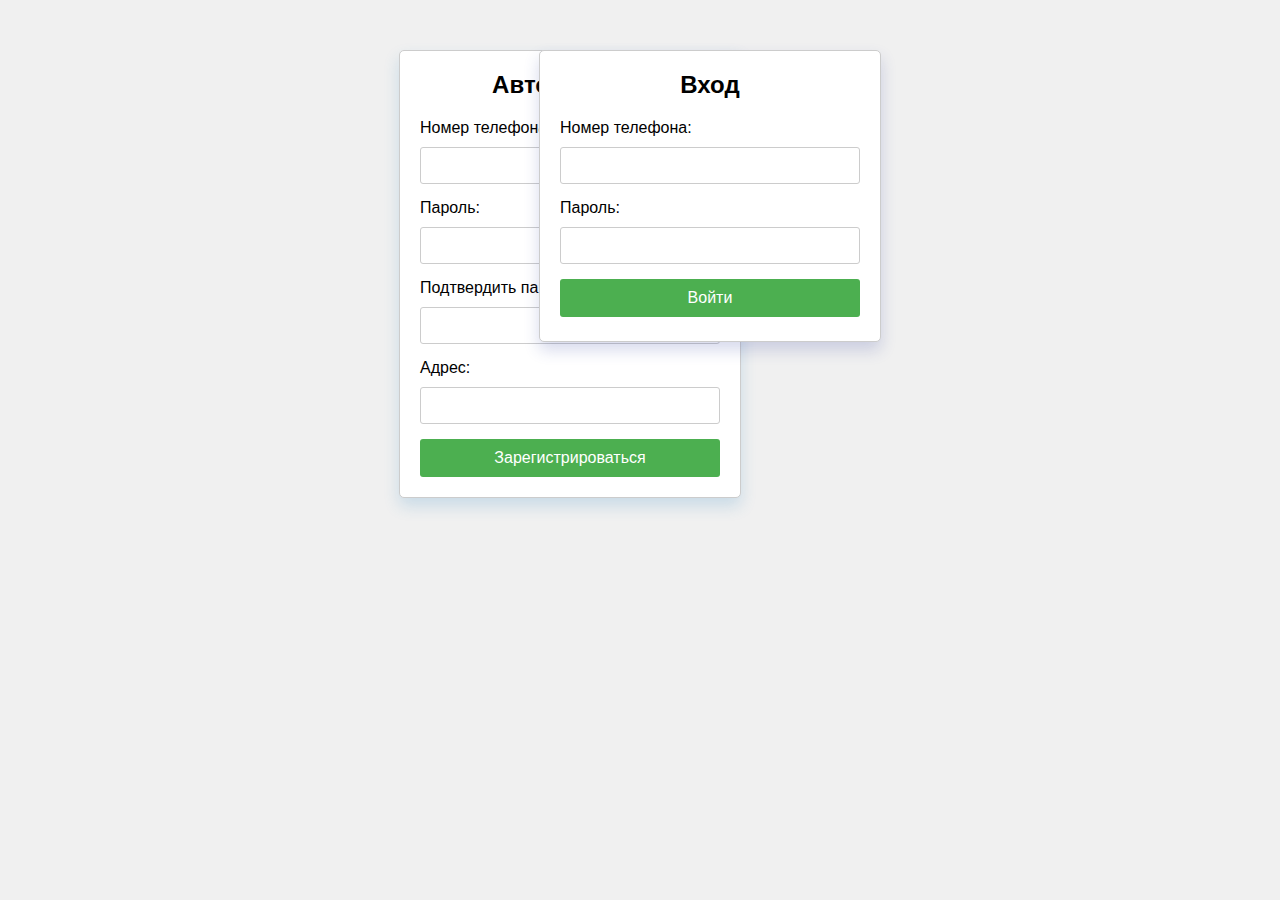
<file: index.html>
<!DOCTYPE html>
<html lang="en">
<head>
    <meta charset="UTF-8">
    <meta name="viewport" content="width=device-width, initial-scale=1.0">
    <title>Авторизация</title>
    <style>
        body {
            font-family: Arial, sans-serif;
            background-color: #f0f0f0;
            margin: 0;
            padding: 0;
        }
        .container {
            display: flex;
            justify-content: space-around;
            margin-top: 50px;
        }
        .form-container {
            width: 300px;
            background-color: #fff;
            padding: 20px;
            border: 1px solid #ccc;
            border-radius: 5px;
            box-shadow: 0 8px 16px rgba(0,0,0,0.1); /* Небольшая тень */
        }
        .form-container h2 {
            text-align: center;
            margin-top: 0;
        }
        .form-container form {
            display: flex;
            flex-direction: column;
        }
        .form-container form label {
            margin-bottom: 10px;
        }
        .form-container form input[type="text"],
        .form-container form input[type="password"] {
            padding: 10px;
            margin-bottom: 15px;
            border: 1px solid #ccc;
            border-radius: 3px;
        }
        .form-container form input[type="submit"] {
            background-color: #4CAF50;
            color: white;
            border: none;
            padding: 10px 20px;
            border-radius: 3px;
            cursor: pointer;
            font-size: 16px;
        }
        .form-container form input[type="submit"]:hover {
            background-color: #45a049;
        }
        .auth-form {
            box-shadow: 0 8px 16px rgba(46, 134, 193, 0.2);
            margin-right: -500px;
        }

        .login-form {
            box-shadow: 0 8px 16px rgba(48, 63, 159, 0.2);
            height: 250px;
            margin-left: -500px;

        }
    </style>
</head>
<body>

<div class="container">
    <div class="form-container auth-form">
        <h2>Авторизация</h2>
        <form action="process.php" method="post">
            <label for="phone">Номер телефона:</label>
            <input type="text" id="phone" name="phone" required>
            <label for="password">Пароль:</label>
            <input type="password" id="password" name="password" required>
            <label for="confirm_password">Подтвердить пароль:</label>
            <input type="password" id="confirm_password" name="confirm_password" required>
            <label for="address">Адрес:</label>
            <input type="text" id="address" name="address" required>
            <input type="submit" value="Зарегистрироваться">
        </form>
    </div>
    <div class="form-container login-form">
        <h2>Вход</h2>
        <form action="vhod.php" method="post">
            <label for="login_phone">Номер телефона:</label>
            <input type="text" id="login_phone" name="login_phone" required>
            <label for="login_password">Пароль:</label>
            <input type="password" id="login_password" name="login_password" required>
            <input type="submit" value="Войти">
        </form>
    </div>
</div>

</body>
</html>
</file>
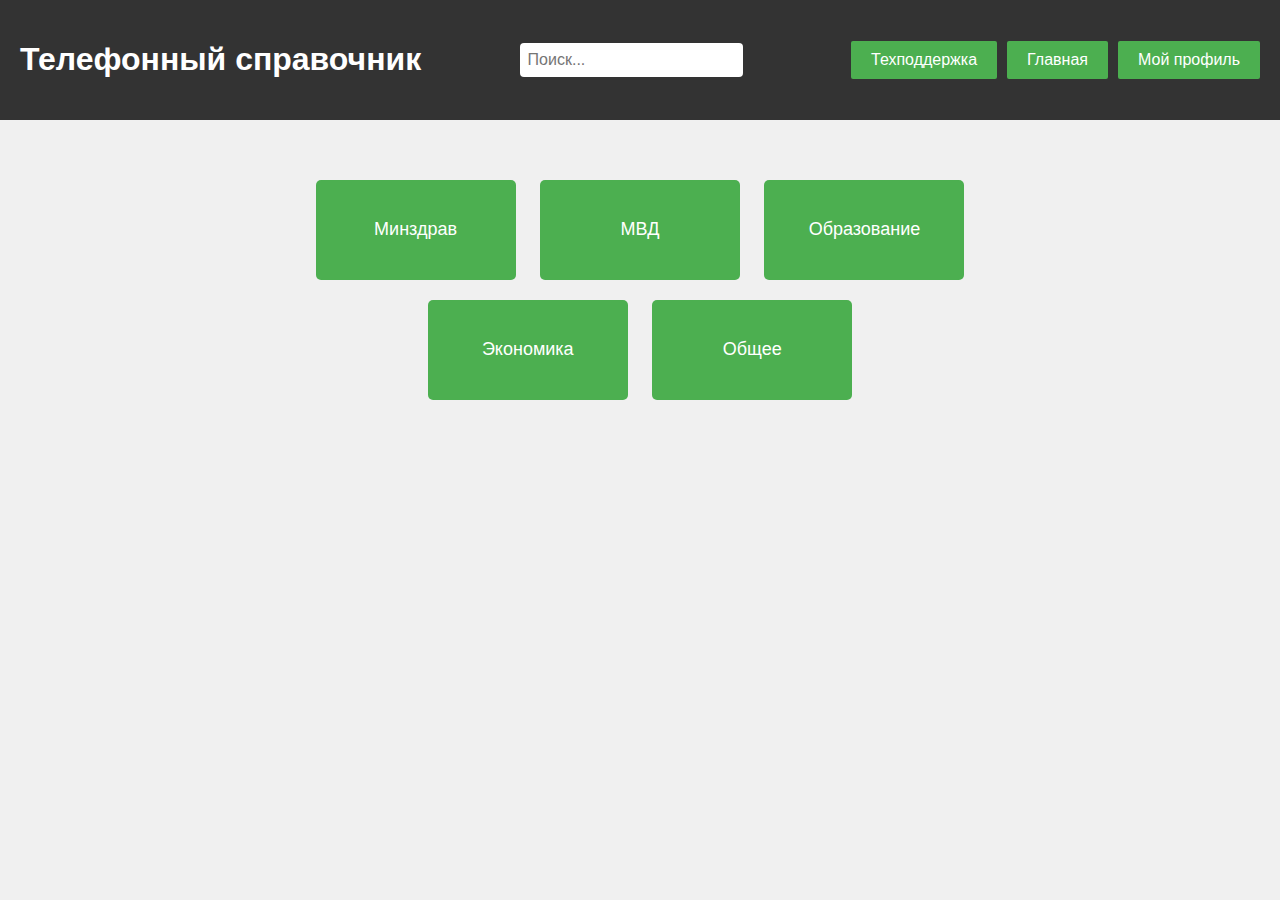
<file: spravka.html>
<!DOCTYPE html>
<html lang="en">
<head>
<meta charset="UTF-8">
<meta name="viewport" content="width=device-width, initial-scale=1.0">
<title>Телефонный справочник</title>
<link rel="stylesheet" href="styles.css">
</head>
<body>

<div class="header">
    <h1>Телефонный справочник</h1>
    <input type="text" placeholder="Поиск...">
    <div class="header-buttons">
        <button class="header-button">Техподдержка</button>
        <button class="header-button">Главная</button>
        <button class="header-button">Мой профиль</button>
    </div>
</div>

<div class="container">
    <button class="button"><a href="minzdrav.php" style="text-decoration: none; color: inherit;">Минздрав</a></button>
    <button class="button">МВД</button>
    <button class="button">Образование</button>
    <button class="button">Экономика</button>
    <button class="button">Общее</button>
</div>

</body>
</html>
</file>
<file: styles.css>
body {
    font-family: Arial, sans-serif;
    background-color: #f0f0f0;
    margin: 0;
    padding: 0;
}

.header {
    background-color: #333;
    color: #fff;
    padding: 20px;
    text-align: center;
    display: flex;
    justify-content: space-between;
    align-items: center;
}

.header input[type="text"] {
    padding: 8px;
    font-size: 16px;
    border: none;
    border-radius: 4px;
}

.header-buttons {
    display: flex;
}

.header-button {
    background-color: #4CAF50;
    color: #fff;
    border: none;
    border-radius: 2px;
    padding: 10px 20px;
    margin-left: 10px;
    font-size: 16px;
    cursor: pointer;
    transition: background-color 0.3s ease;
}

.header-button:hover {
    background-color: #45a049;
}

.container {
    max-width: 800px;
    margin: 50px auto;
    text-align: center;
}

.button {
    display: inline-block;
    width: 200px;
    height: 100px;
    margin: 10px;
    background-color: #4CAF50;
    color: #fff;
    border: none;
    border-radius: 5px;
    font-size: 18px;
    cursor: pointer;
    transition: background-color 0.3s ease;
}

.button:hover {
    background-color: #45a049;
}

.footer {
    margin-top: 50px;
}

/* Добавляем стили для формы при редактировании профиля */
#editProfileForm {
    margin-top: 20px;
}

#editProfileForm label {
    margin-bottom: 8px;
}

#editProfileForm input[type="text"] {
    width: calc(100% - 20px);
    padding: 10px;
    margin-bottom: 15px;
    border: 1px solid #ccc;
    border-radius: 3px;
    box-sizing: border-box;
}

#editProfileForm input[type="submit"] {
    background-color: #4CAF50;
    color: white;
    border: none;
    padding: 10px 20px;
    border-radius: 3px;
    cursor: pointer;
    font-size: 16px;
}

#editProfileForm input[type="submit"]:hover {
    background-color: #45a049;
}
</file>
